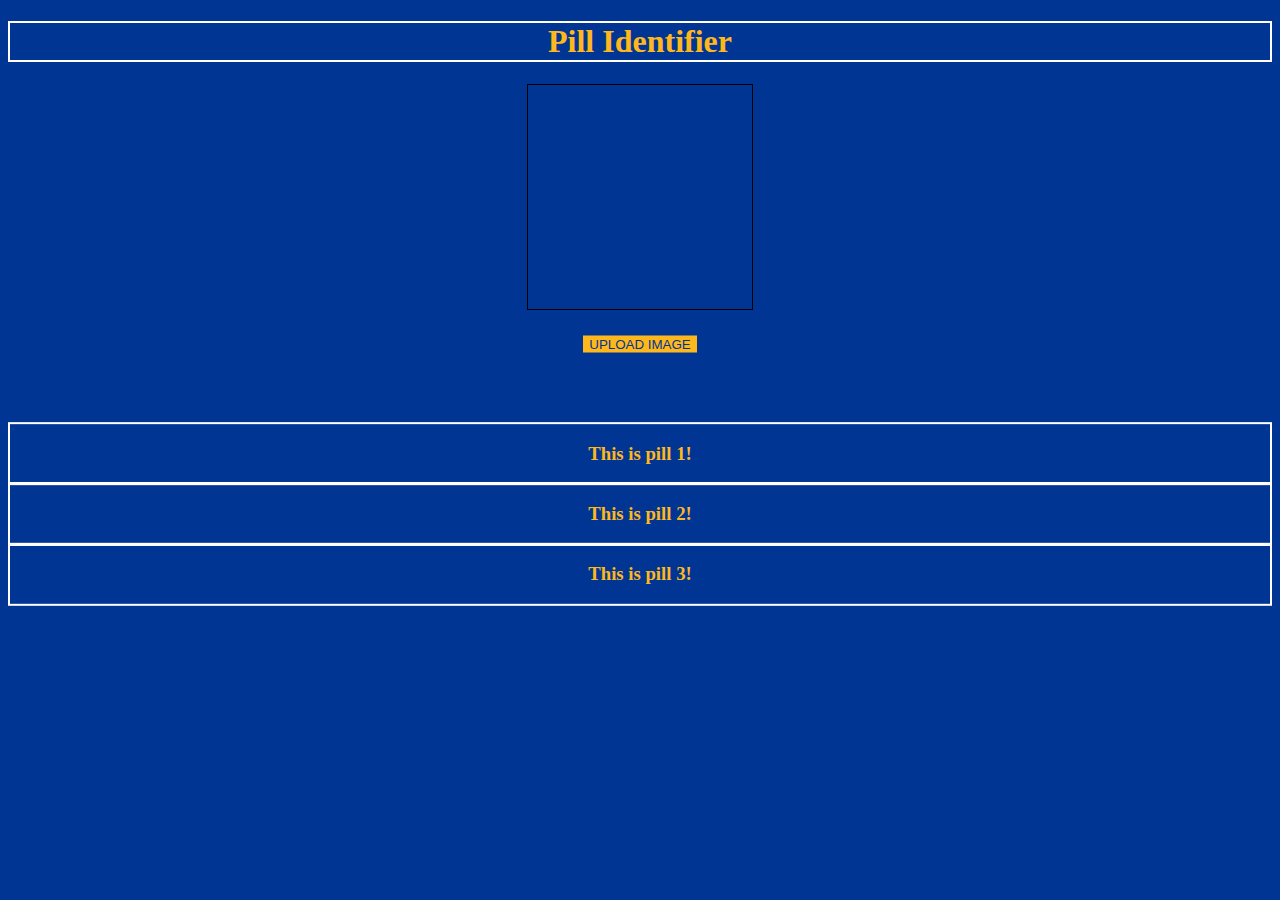
<file: front-end/index.html>
<!DOCTYPE html>
<html lang="en">
<head>
    <meta charset="UTF-8">
    <meta http-equiv="X-UA-Compatible" content="IE=edge">
    <meta name="viewport" content="width=device-width, initial-scale=1.0">
    <link rel="stylesheet" href="style.css">
    <title> Pitt Challenge Pill Identifier </title>
</head>
<body>
    
    <h1 id="Title"> Pill Identifier </h1>

    <div id="picture"></div>
    
    <input id='fileid' type='file' hidden/> 
    <input id='image' type='button' value='UPLOAD IMAGE'/>

    
    <div class="pill1">
        <h3> This is pill 1!</h3>
    </div>

    <div class="pill2">
        <h3> This is pill 2!</h3>
    </div>

    <div class="pill3">
        <h3> This is pill 3!</h3>
    </div>

    <script src="scripts.js"></script>
</body>
</file>
<file: front-end/style.css>
#Title{
    color: rgba(255, 184, 28, 1);
    text-align: center;
    border: 2px solid white;
}
 
body {
    background-color: rgba(0, 53, 148, 1);
}

#picture {
    width: 224px;
    height: 224px;
    border: 1px solid black;
    text-align: center;
    transform:translate(0%,0%);
    margin: 0 auto;
    background-size: cover;
    background-repeat: no-repeat;
    background-position: 50% 50%;
}

.pill1 {
    
    border: 2px solid white;
    color: rgba(255, 184, 28, 1);
    text-align: center;
    transform:translate(0%,150%);
    margin: 0 auto;
}

.pill2 {

    border: 2px solid white;
    color: rgba(255, 184, 28, 1);
    text-align: center;
    transform:translate(0%,145%);
    margin: 0 auto;
}

.pill3 {
    border: 2px solid white;
    color: rgba(255, 184, 28, 1);
    text-align: center;
    transform:translate(0%,140%);
    margin: 0 auto;
}

#image {
    border:1px white;
    color: rgba(0, 53, 148, 1);
    background-color: rgba(255, 184, 28, 1);
    text-align: center;
    display: flex;
    transform:translate(0%, 150%);
    margin: 0 auto;
}
</file>
